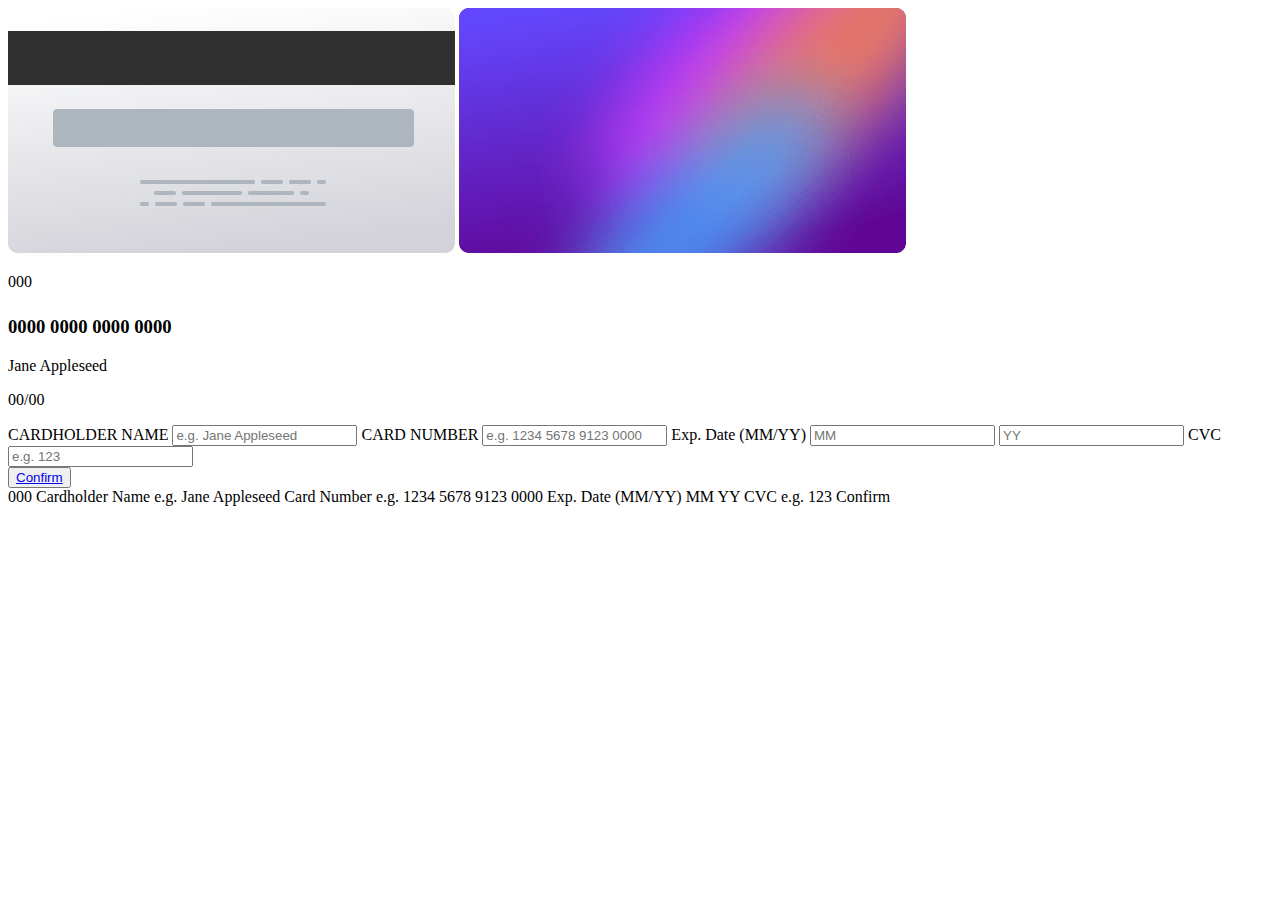
<file: index.html>
<!DOCTYPE html>
<html lang="en">
<head>
    <meta charset="UTF-8">
    <meta http-equiv="X-UA-Compatible" content="IE=edge">
    <meta name="viewport" content="width=device-width, initial-scale=1.0">
    <title>Interactive Card | Qs_code</title>
    <link rel="stylesheet" href="style.css">

</head>
<body>
    <main>
        <section>
            <img src="bg-card-back.png" alt="card back" class="card_back">
            <img src="bg-card-front.png" alt="card front" class="card_front">
            <div>
                <p>000</p>
            </div>
           
            <div id="card_front_text">
                <h1></h1>
                <h6></h6>
                <h3>0000 0000 0000 0000</h3>
                <span>
                    <p>Jane Appleseed</p>
                    <p>00/00</p>
                </span>
            </div>
        </section>
        <section>
            <form action="">
                <label for="">CARDHOLDER NAME</label>
                <input type="text" placeholder="e.g. Jane Appleseed">

                <label for="">CARD NUMBER</label>
                <input type="text" placeholder="e.g. 1234 5678 9123 0000">

                <label for="">Exp. Date (MM/YY)</label>
                <input type="text" placeholder="MM">
                <input type="text" placeholder="YY">

                <label for="">CVC</label>
                <input type="text" placeholder="e.g. 123">
            </form>

            <button>
                <a href="complete.html">Confirm</a>
            </button>
        </section>
    </main>
    
 
  

  000

  Cardholder Name
  e.g. Jane Appleseed

  Card Number
  e.g. 1234 5678 9123 0000

  Exp. Date (MM/YY)
  MM
  YY

  CVC
  e.g. 123

  Confirm

  <!-- Completed state start -->

 
</body>
</html>
</file>
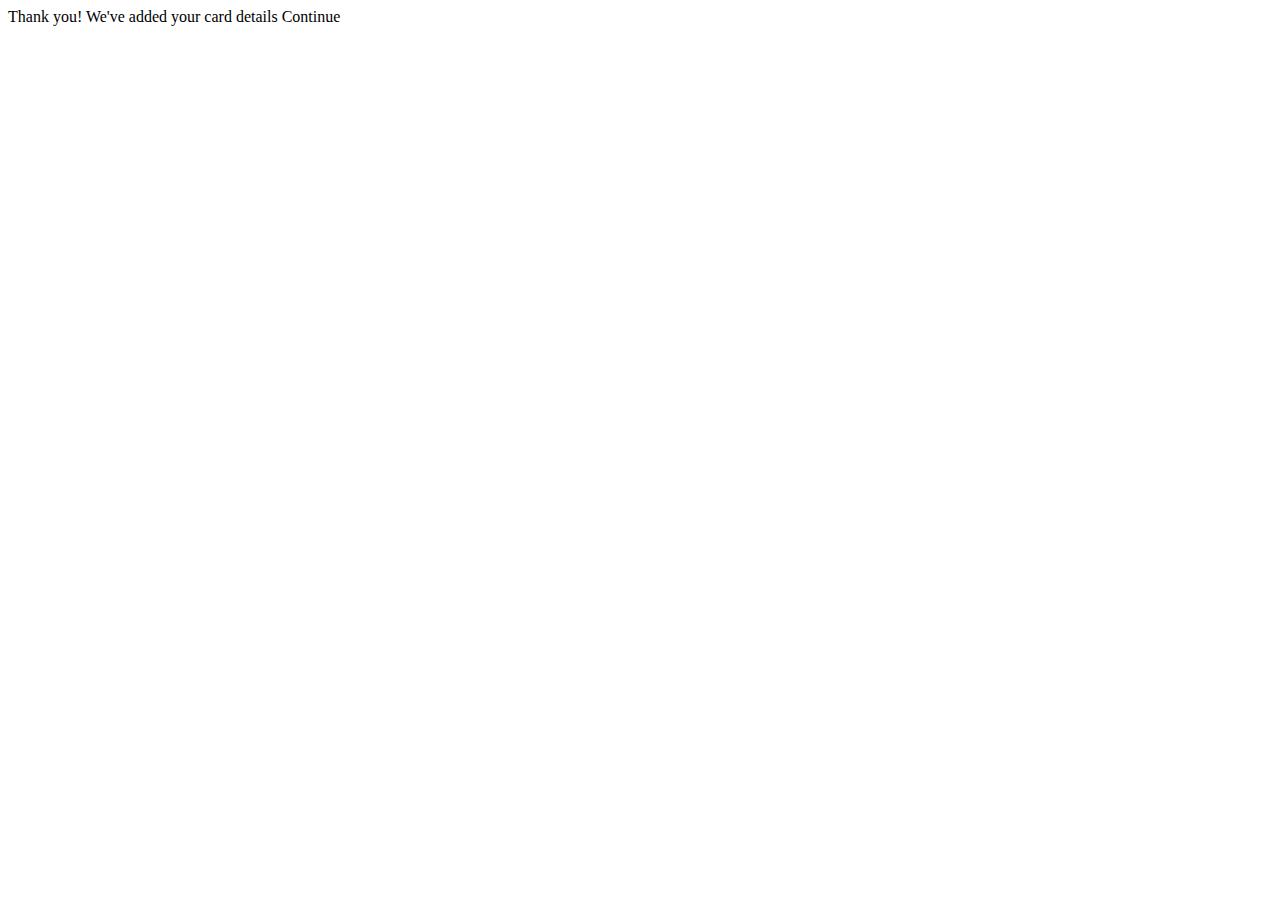
<file: complete.html>
<!DOCTYPE html>
<html lang="en">
<head>
    <meta charset="UTF-8">
    <meta http-equiv="X-UA-Compatible" content="IE=edge">
    <meta name="viewport" content="width=device-width, initial-scale=1.0">
    <title>Interactive Card | Qs_code</title>
</head>
<body>
    <main>
        Thank you!
        We've added your card details
        Continue
    </main>
</body>
</html>
</file>
<file: style.css>
@media screen and (max-width: 320px) {
    * {
        margin: 0;
        padding: 0;
        box-sizing: border-box;
    }

    main {
        width: 100%;
        height: 100vh;
        border: 1px solid black;
    }

    main > section:first-of-type {
        width: 100%;
        height: 32vh;
        border: 1px solid black;
        background: url(bg-main-mobile.png);
    }

    main > section:last-of-type {
        width: 100%;
        height: 65vh;
        padding:90px 0 20px 25px;
        border: 1px solid black;
    }

    .card_back {
        width: 75%;
        height: 20vh;
        float: right;
        margin: 40px 20px 0 0;
        border-radius: 8px;        
    }

    .card_front {
        width: 75%;
        height: 20vh;
        float: left;
        margin: -64px 0 0 20px;
        border-radius: 8px;

    }
    
    #card_front_text {
        border: 1px solid black;
        width: 75%;
        height: 20vh;
        float: left;
        margin: -147px 0 0 20px;
        border-radius: 8px;
    }

    div > h3 {
        font-family: 'Space Grotesk';
        font-size: 18px;
        margin-top: 75px;
        margin-left: 20px;
        letter-spacing: 2px;
        color: white;
    }

    div > span {
        width: 85%;
        display: flex;
        justify-content: space-between;
        margin-top: 15px;
        margin-left: 20px;
        color: white;
        font-family: 'Space Grotesk';
        font-size: 12px;
        text-transform: uppercase;
    }
}
</file>
